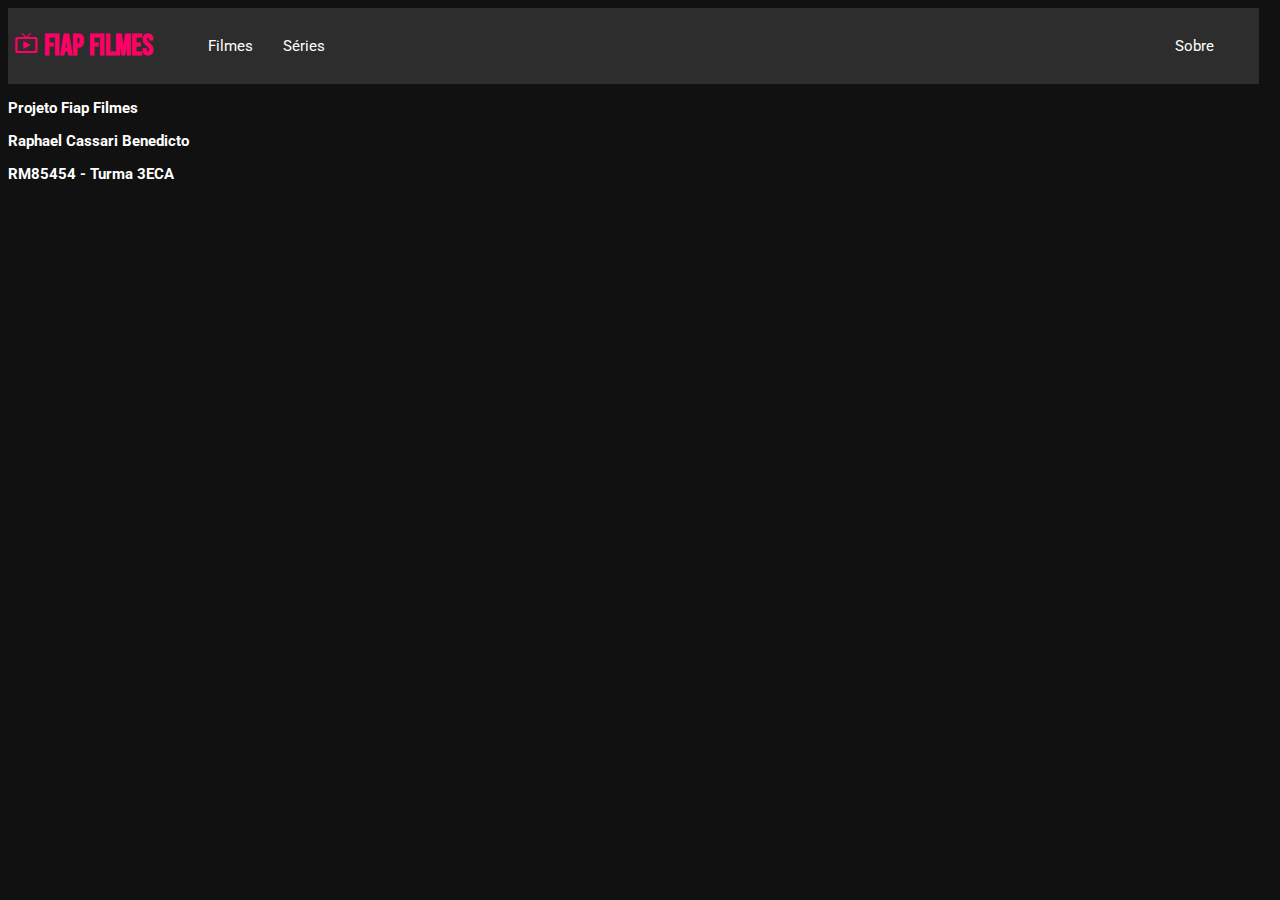
<file: sobre.html>
<!DOCTYPE html>
<html lang="en">
<head>
    <meta charset="UTF-8">
    <meta http-equiv="X-UA-Compatible" content="IE=edge">
    <meta name="viewport" content="width=device-width, initial-scale=1.0">
    <title>Doutor Estranho: Multiverso da Loucura - Fiap Filmes</title>
    <link rel="stylesheet" href="./style/global.css">
    <link href="https://fonts.googleapis.com/icon?family=Material+Icons"
      rel="stylesheet">
</head>

<body>
    <header><span class="material-icons tv">live_tv</span><h1>FIAP FILMES</h1>
        <nav>
            <ul>
                <li><a class="info" href = "index.html" > Filmes </a></li>
                <li><a class="info" href = "index.html" > Séries </a></li>
                <li><a class="info" href = "sobre.html" > Sobre  </a></li>
            </ul>
        </nav>
    </header>

    <p>
        <strong>
         Projeto Fiap Filmes
        </strong> 
    </p>
    <p>
       <strong>
        Raphael Cassari Benedicto
       </strong> 
    </p>
    <p>
        <strong>
        RM85454 - Turma 3ECA
        </strong> 
     </p>
</file>
<file: style/global.css>
@import url('https://fonts.googleapis.com/css2?family=Bebas+Neue&family=Montserrat&family=Roboto:wght@400;500&display=swap');

:root{
    --bg-primary: #111;
    --bg-secundary: #2d2d2d;
    --default: #fff;
    --destak: #f06;
    --font-primary: 'Roboto', sans-serif;
    --font-header: 'Bebas Neue', cursive;
    --font-hero: 'Montserrat', sans-serif;
    font-size: 15px;
    
}

body{
    font-family: var(--font-primary);
    background-color: var(--bg-primary);
    color: var(--default);
}

header{
    width: 97.7vw;
    display: flex;
    background-color: var(--bg-secundary);
    align-items: center;
}

h2, h3 {
    border-left: var(--destak) solid;
    padding-left: .5em;
    border-width: 10px;
}

h1{ font-family: var(--font-header);
    color: var(--destak);
}

button {
    border: transparent;
    width: 100px;
    height: 30px;
    background-color: var(--destak);
    border-radius: 5px;
}

a {
    text-decoration: none;
    color: var(--default);
    }

nav{
    display: flex;
    flex: 1;
    flex-direction: column;
    }

nav ul {
    display: flex;
    flex: 1;
    align-items: flex-end;
     
}

nav li{
    margin: 0 1rem;
    list-style: none;
}

nav li:last-child{
    flex-grow: 1;
    text-align: end;
    padding-right: 2em;
}

a.info:hover{
    color: var(--destak);
}


.tv{
    color: #f06;
    padding-right: .25em;
    padding-bottom:.25em;
    padding-left: .25em;
}

.hero{
    font-family: var(--font-hero);
    height: 20rem;
    position: relative;
}

.hero::before {
    content: "";
    height: 100%;
    width: 100%;
    background-image: url("https://www.themoviedb.org/t/p/original/f2WIBHqMXWk7xZwMAsrcXiwpsNB.jpg");
    position: absolute;
    background-size: cover;
    z-index: -1;
    filter: opacity(.7);
    box-shadow: inset 0 -100px 100px var(--bg-primary);
}

.hero p{
    font-family: 'Montserrat';
    font-weight: 700;
    font-size: 3.5rem;
    color: var(--default);
    text-shadow: 0px 6px 4px var(--bg-primary);
    padding: 3rem 2rem;
}

.secao-filmes{
    padding: 0 10rem 0 10rem;
    display: flex;
    flex-wrap: wrap;
}

.card{
    
    display: flex;
    flex-direction: column;
    justify-content: space-between;
    width: 150px;
    text-align: center;
    flex-wrap: wrap;
    margin: 1rem;
    border-radius: 5px;
    align-content: space-around;
    background-color: #2d2d2d;
}

.card img{
    width: 150px;
    border-radius: 0.4em;   
}

.card .nota{
    display: flex;
    align-items: center;
    justify-content: center;
}

.card .titulo{
    text-align: center;
}

.card .nota .estrela{
    color: gold;
}

.rating .card{
    color: #929292;
}

.button{
    background-color: var(--destak);
    padding: .3em .8em;
    border-radius: .2em;
    margin: 1em;
    transition: box-shadow 500ms ease-in-out;
}

.button:hover{
    box-shadow: 0 0 20px var(--destak);
}
</file>
